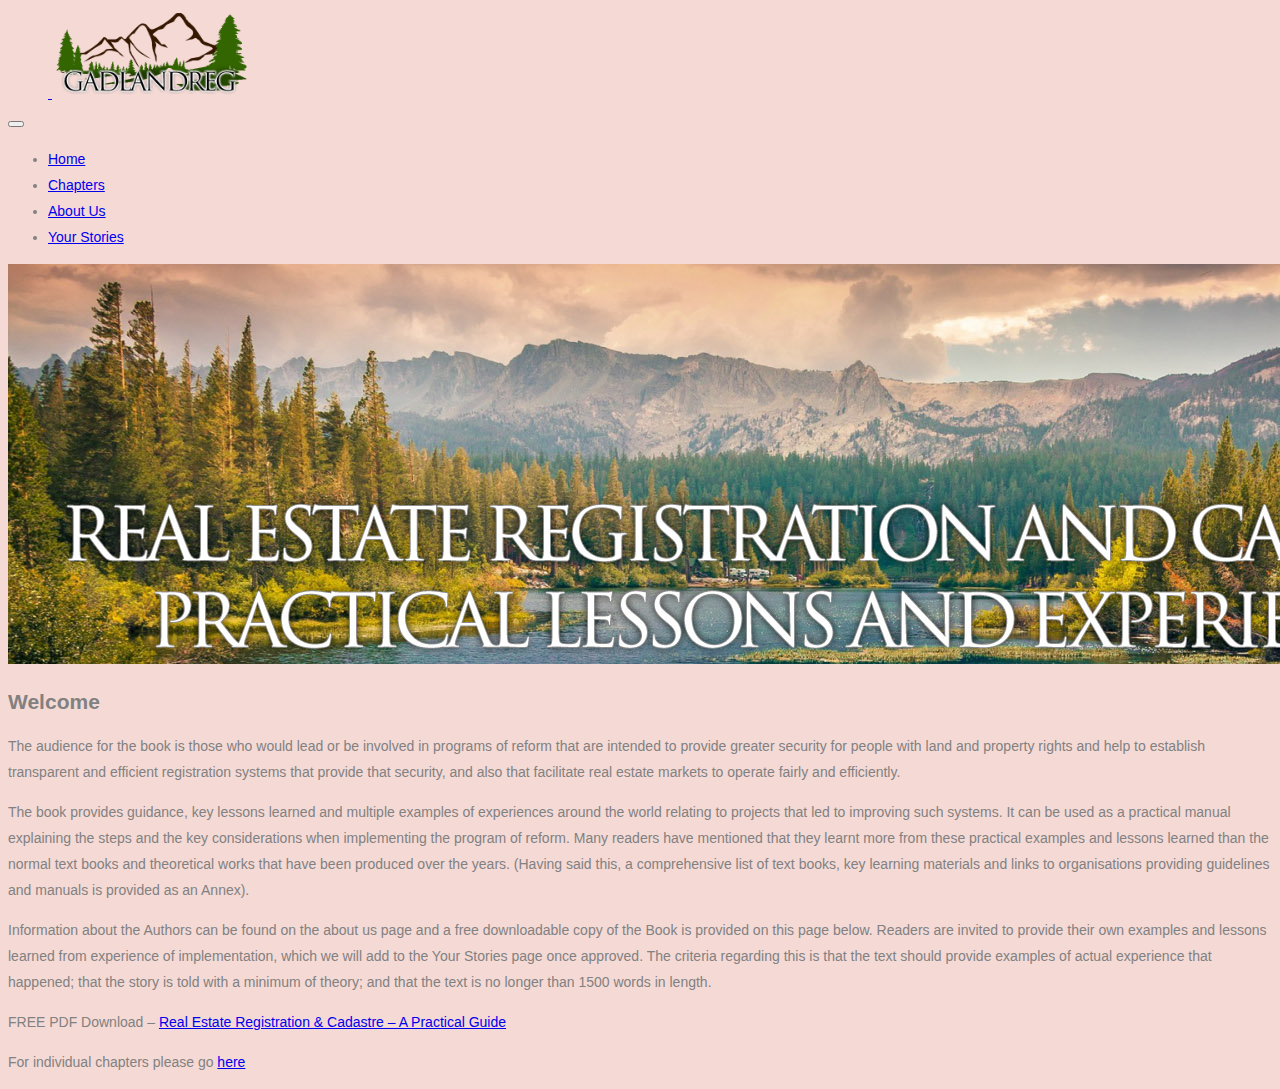
<file: index.html>
<!DOCTYPE html>
<html lang="en">

<head>
    <meta charset="utf-8">
    <meta name="viewport" content="width=device-width, initial-scale=1">
    <meta name="description"
        content="Real Estate Registration &amp; Cadastre - A Practical Guide
A Website for those who would lead or be involved in programs of reform that are intended to provide greater security for people with land and property rights and help to establish transparent and efficient registration systems that provide that security, and also that facilitate real estate markets to operate fairly and efficiently.">

    <meta name="keywords"
        content="land, registry, land administration, Gavin Adlington, cadastre, real estate, Tony Lamb, Rumyana Tonchovska, Robin McLaren">

    <!-- Custom CSS -->
    <link rel="stylesheet" href="app.css">

    <title>Real Estate Registration and Cadastre. Practical Lessons and Experiences.</title>

    <link href="https://cdn.jsdelivr.net/npm/bootstrap@5.3.2/dist/css/bootstrap.min.css" rel="stylesheet"
        integrity="sha384-T3c6CoIi6uLrA9TneNEoa7RxnatzjcDSCmG1MXxSR1GAsXEV/Dwwykc2MPK8M2HN" crossorigin="anonymous">

</head>

<body style="font-family: Raleway, sans-serif;
font-size: 14px;
line-height: 26px;
color: #818181;
font-weight: 400;">
    <!-- <h1>Hello, world!</h1> -->
    <script src="https://cdn.jsdelivr.net/npm/bootstrap@5.3.2/dist/js/bootstrap.bundle.min.js"
        integrity="sha384-C6RzsynM9kWDrMNeT87bh95OGNyZPhcTNXj1NW7RuBCsyN/o0jlpcV8Qyq46cDfL"
        crossorigin="anonymous"></script>

    <section class="container-fluid px-0">
        <header class="d-flex flex-wrap justify-content-center py-3 mb-4 border-bottom">
            <a href="index.html"
                class="d-flex align-items-center mb-3 mb-md-0 me-md-auto link-body-emphasis text-decoration-none">
                <svg class="bi me-2" width="40" height="32">
                    <use xlink:href="#bootstrap" />
                </svg>
                <span class="fs-4"><img src="images/GADLANDREG.png" width="200" height="90" /></span>
            </a>

            <nav class="navbar navbar-expand-lg bg-body-tertiary">
                <div class="container-fluid">
                    <a class="navbar-brand" href="#"></a>
                    <button class="navbar-toggler" type="button" data-bs-toggle="collapse"
                        data-bs-target="#navbarSupportedContent" aria-controls="navbarSupportedContent"
                        aria-expanded="false" aria-label="Toggle navigation">
                        <span class="navbar-toggler-icon"></span>
                    </button>
                    <div class="collapse navbar-collapse" id="navbarSupportedContent">
                        <ul class="navbar-nav me-auto mb-2 mb-lg-0">
                            <li class="nav-item">
                                <a class="nav-link active" aria-current="page" href="index.html">Home</a>
                            </li>
                            <li class="nav-item">
                                <a class="nav-link" href="book/Chapters/Chapters.html">Chapters</a>
                            </li>
                            <li class="nav-item">
                                <a class="nav-link" href="about.html">About Us</a>
                            </li>
                            <li class="nav-item">
                                <a class="nav-link" href="stories.html">Your Stories</a>
                            </li>
                        </ul>
                    </div>
                </div>
            </nav>

        </header>
    </section>
    <section class="container-fluid px-30">
        <div class="row align-items-center">
            <img class="img-fluid" src="images/mountains-title.jpg" alt="">
        </div>
    </section>

    <!-- Content -->

    <H2 class="px-3">Welcome</H2>
    <div class="px-3">
        <P The book with the title above was prepared by Gavin Adlington, with contributions by Tony Lamb, Rumyana
            Tonchovska and Robin McLaren. </P>

        <P>
            The audience for the book is those who would lead or be involved in programs of reform that are intended to
            provide greater security for people with land and property rights and help to establish transparent and
            efficient registration systems that provide that security, and also that facilitate real estate markets to
            operate fairly and efficiently.
        </P>

        <P>
            The book provides guidance, key lessons learned and multiple examples of experiences around the world
            relating
            to projects that led to improving such systems. It can be used as a practical manual explaining the steps
            and
            the key considerations when implementing the program of reform. Many readers have mentioned that they learnt
            more from these practical examples and lessons learned than the normal text books and theoretical works that
            have been produced over the years. (Having said this, a comprehensive list of text books, key learning
            materials
            and links to organisations providing guidelines and manuals is provided as an Annex).
        </P>

        <p>
            Information about the Authors can be found on the about us page and a free downloadable copy of the Book is
            provided on this page below. Readers are invited to provide their own examples and lessons learned from
            experience of implementation, which we will add to the Your Stories page once approved. The criteria
            regarding
            this is that the text should provide examples of actual experience that happened; that the story is told
            with a
            minimum of theory; and that the text is no longer than 1500 words in length.
        </p>
        <p>
        <p>FREE PDF Download &#8211; <a href="book/Book-v9.pdf" target="_blank" rel="noopener noreferrer">Real Estate
                Registration &amp; Cadastre &#8211; A Practical Guide</a></p>
        <p>For individual chapters please go <a href="book/Chapters/Chapters.html">here</a></p>
        </p>
    </div>

</body>


</html>
</file>
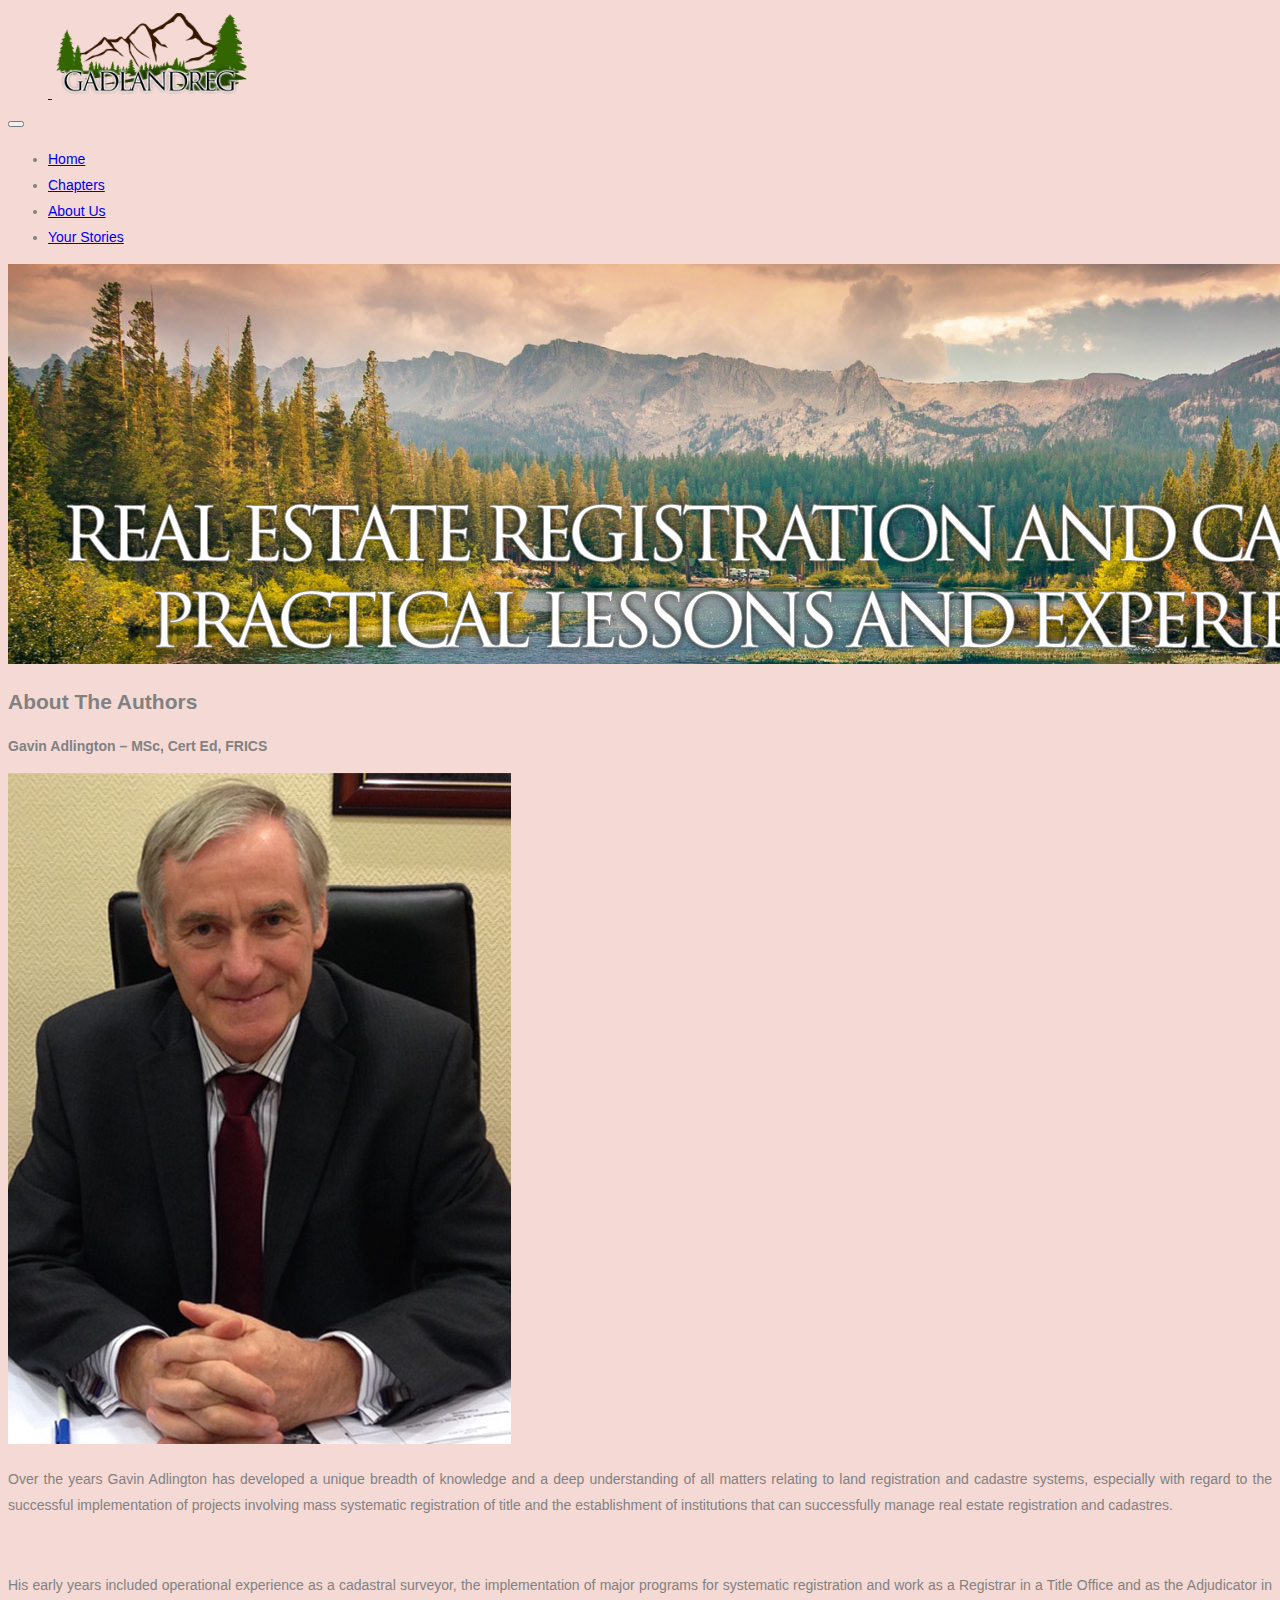
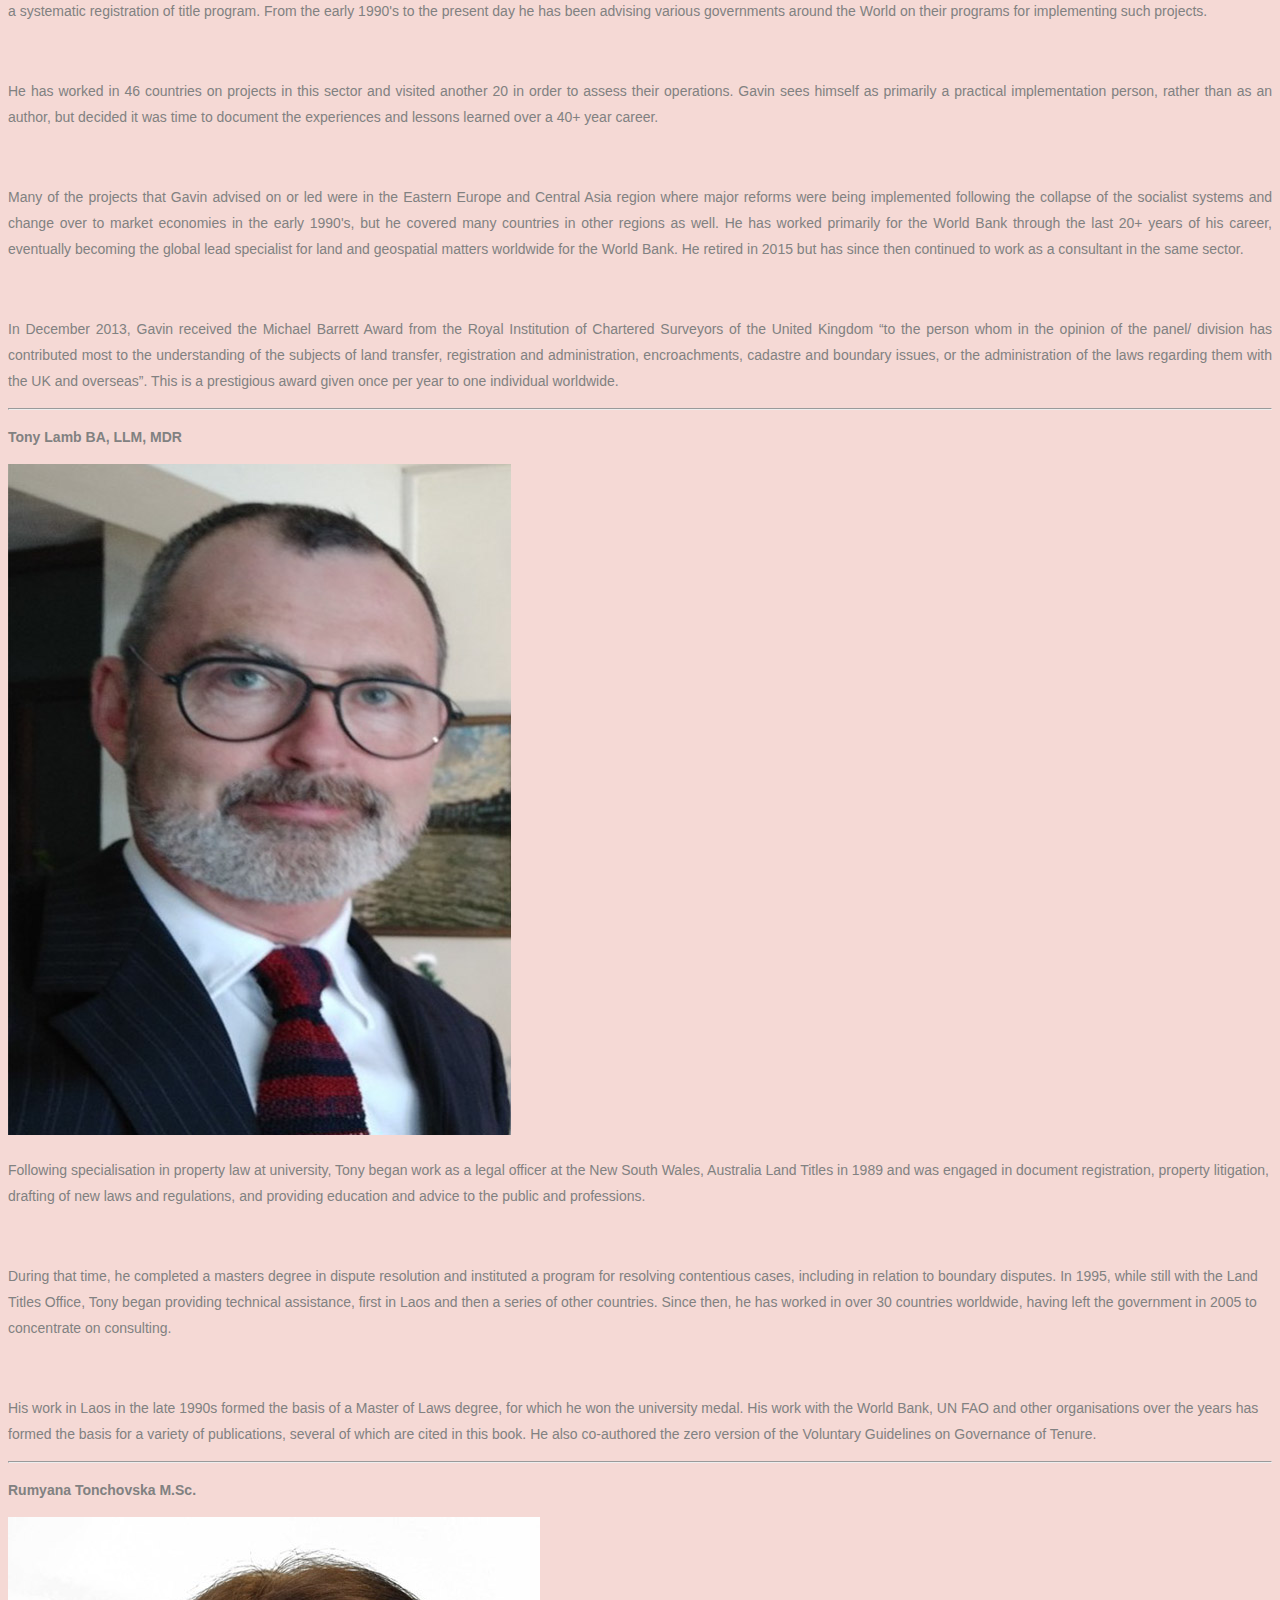
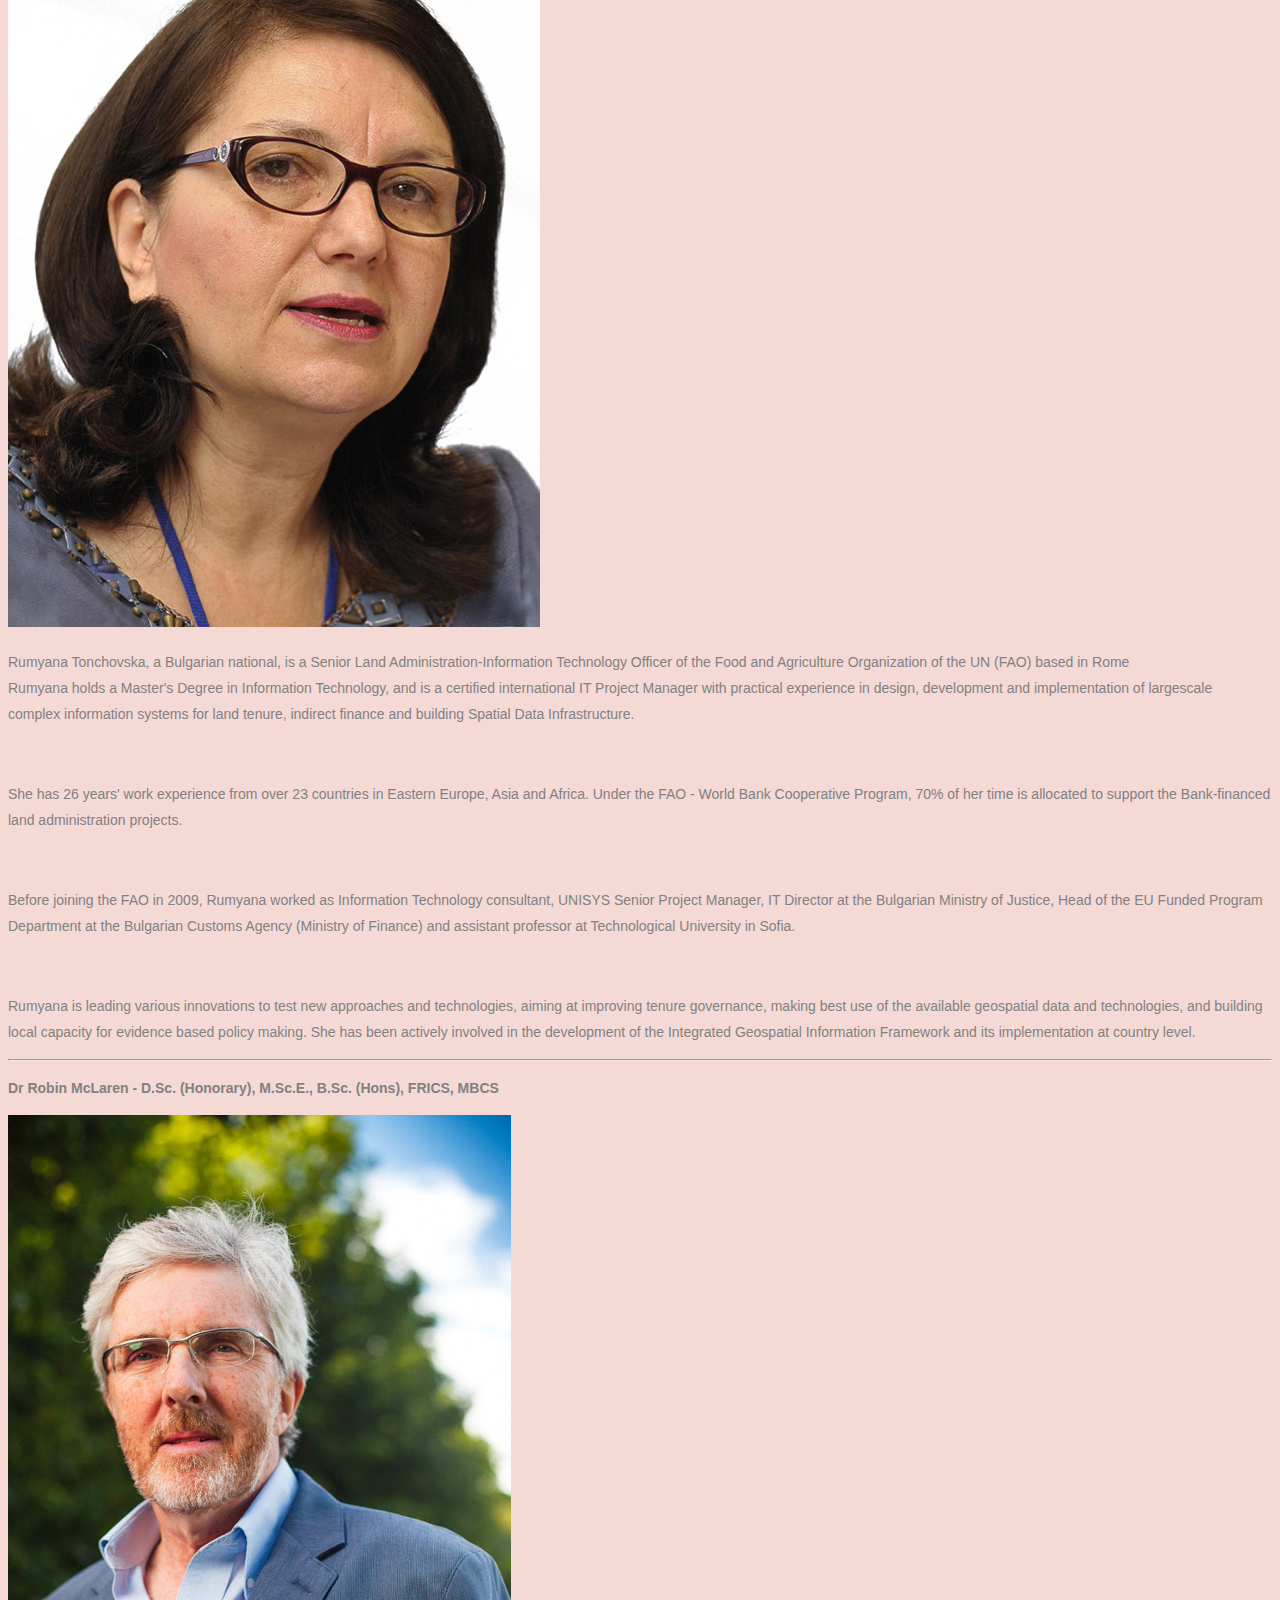
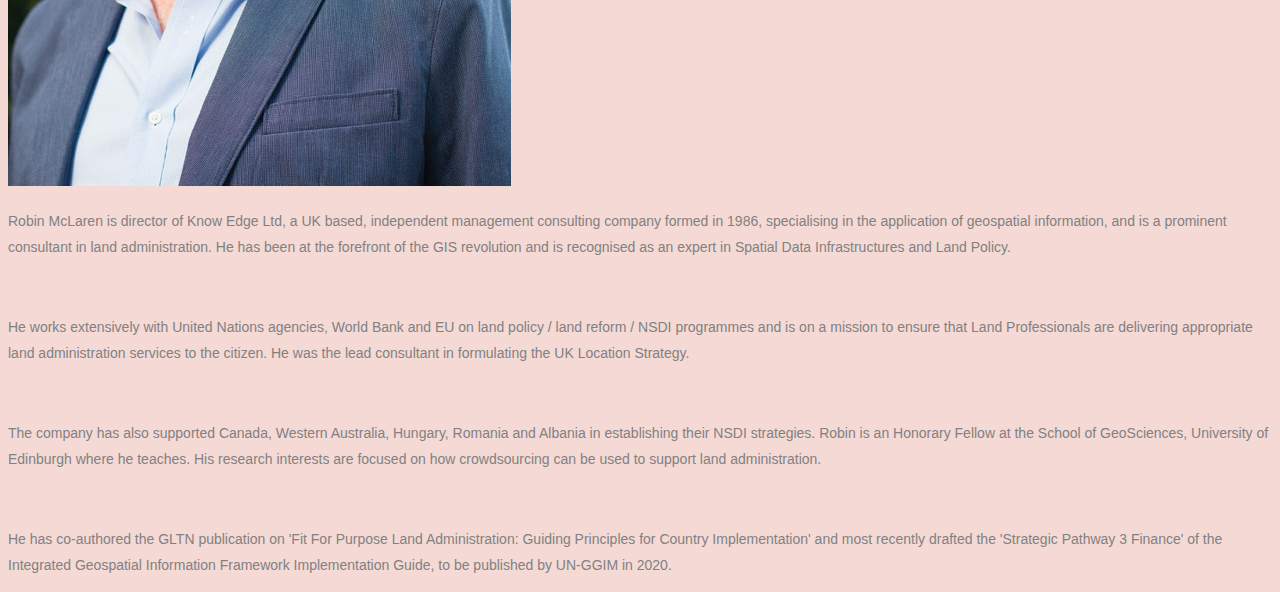
<file: about.html>
<!DOCTYPE html>
<html lang="en">

<head>
    <meta charset="utf-8">
    <meta name="viewport" content="width=device-width, initial-scale=1">
    <meta name="description"
        content="Real Estate Registration &amp; Cadastre - A Practical Guide
A Website for those who would lead or be involved in programs of reform that are intended to provide greater security for people with land and property rights and help to establish transparent and efficient registration systems that provide that security, and also that facilitate real estate markets to operate fairly and efficiently.">

    <meta name="keywords"
        content="land, registry, land administration, Gavin Adlington, cadastre, real estate, Tony Lamb, Rumyana Tonchovska, Robin McLaren">

    <!-- Custom CSS -->
    <link rel="stylesheet" href="app.css">

    <title>About Us</title>

    <link href="https://cdn.jsdelivr.net/npm/bootstrap@5.3.2/dist/css/bootstrap.min.css" rel="stylesheet"
        integrity="sha384-T3c6CoIi6uLrA9TneNEoa7RxnatzjcDSCmG1MXxSR1GAsXEV/Dwwykc2MPK8M2HN" crossorigin="anonymous">

</head>

<body style="font-family: Raleway, sans-serif;
font-size: 14px;
line-height: 26px;
color: #818181;
font-weight: 400;">
    <script src="https://cdn.jsdelivr.net/npm/bootstrap@5.3.2/dist/js/bootstrap.bundle.min.js"
        integrity="sha384-C6RzsynM9kWDrMNeT87bh95OGNyZPhcTNXj1NW7RuBCsyN/o0jlpcV8Qyq46cDfL"
        crossorigin="anonymous"></script>

    <section class="container-fluid px-0">
        <header class="d-flex flex-wrap justify-content-center py-3 mb-4 border-bottom">
            <a href="index.html"
                class="d-flex align-items-center mb-3 mb-md-0 me-md-auto link-body-emphasis text-decoration-none">
                <svg class="bi me-2" width="40" height="32">
                    <use xlink:href="#bootstrap" />
                </svg>
                <span class="fs-4"><img src="images/GADLANDREG.png" width="200" height="90" /></span>
            </a>

            <nav class="navbar navbar-expand-lg bg-body-tertiary">
                <div class="container-fluid">
                    <a class="navbar-brand" href="#"></a>
                    <button class="navbar-toggler" type="button" data-bs-toggle="collapse"
                        data-bs-target="#navbarSupportedContent" aria-controls="navbarSupportedContent"
                        aria-expanded="false" aria-label="Toggle navigation">
                        <span class="navbar-toggler-icon"></span>
                    </button>
                    <div class="collapse navbar-collapse" id="navbarSupportedContent">
                        <ul class="navbar-nav me-auto mb-2 mb-lg-0">
                            <li class="nav-item">
                                <a class="nav-link" aria-current="page" href="index.html">Home</a>
                            </li>
                            <li class="nav-item">
                                <a class="nav-link" href="book/Chapters/Chapters.html">Chapters</a>
                            </li>
                            <li class="nav-item">
                                <a class="nav-link active" href="about.html">About Us</a>
                            </li>
                            <li class="nav-item">
                                <a class="nav-link" href="stories.html">Your Stories</a>
                            </li>
                        </ul>
                    </div>
                </div>
            </nav>

        </header>
    </section>
    <section class="container-fluid px-30">
        <div class="row align-items-center">
            <img class="img-fluid" src="images/mountains-title.jpg" alt="">
        </div>
    </section>

    <!-- Content -->

    <h2 class="mt-4 px-3">About The Authors</h2>

    <div class="mt-4 px-3">
        <!-- Gavin -->
        <p>
            <strong>Gavin Adlington – MSc, Cert Ed, FRICS</strong>

        </p>
        <div class="container">

            <div class="row mb-3 text-center">
                <div class="d-none d-md-block col-sm-8 col-md-3 themed-grid-col">
                    <!-- img-fluid makes the image responsive, handy huh?-->
                    <img class="img-fluid" src="images/gavin.jpg" alt="Gavin">
                </div>

                <div class="col-sm-12 col-md-9 themed-grid-col">
                    <div id="headingGroup" class="text-black text-center d-sm-block mt-5">
                        <!--Display not text until we get to large size, then display as a block, add a top margin to separate from the navbar-->

                        <p style="text-align: justify;">Over the years Gavin Adlington has developed a unique breadth of
                            knowledge and a deep understanding of all matters relating to land registration and cadastre
                            systems, especially with regard to the successful implementation of projects involving mass
                            systematic registration of title and the establishment of institutions that can successfully
                            manage real estate registration and cadastres.</p>
                        <p>&nbsp;</p>
                        <p style="text-align: justify;">His early years included operational experience as a cadastral
                            surveyor, the implementation of major programs for systematic registration and work as a
                            Registrar in a Title Office and as the Adjudicator in a systematic registration of title
                            program. From the early 1990's to the present day he has been advising various governments
                            around the World on their programs for implementing such projects.</p>
                        <p>&nbsp;</p>
                        <p style="text-align: justify;">He has worked in 46 countries on projects in this sector and
                            visited
                            another 20 in order to assess their operations. Gavin sees himself as primarily a practical
                            implementation person, rather than as an author, but decided it was time to document the
                            experiences and lessons learned over a 40+ year career.</p>
                        <p>&nbsp;</p>
                        <p style="text-align: justify;">Many of the projects that Gavin advised on or led were in the
                            Eastern
                            Europe and Central Asia region where major reforms were being implemented following the
                            collapse
                            of the socialist systems and change over to market economies in the early 1990's, but he
                            covered
                            many countries in other regions as well. He has worked primarily for the World Bank through
                            the
                            last 20+ years of his career, eventually becoming the global lead specialist for land and
                            geospatial matters worldwide for the World Bank. He retired in 2015 but has since then
                            continued
                            to work as a consultant in the same sector.</p>
                        <p>&nbsp;</p>
                        <p style="text-align: justify;">In December 2013, Gavin received the Michael Barrett Award from
                            the
                            Royal Institution of Chartered Surveyors of the United Kingdom “to the person whom in the
                            opinion of the panel/ division has contributed most to the understanding of the subjects of
                            land
                            transfer, registration and administration, encroachments, cadastre and boundary issues, or
                            the
                            administration of the laws regarding them with the UK and overseas”. This is a prestigious
                            award
                            given once per year to one individual worldwide.</p>
                    </div>
                </div>
            </div>
        </div>
        <hr />
        <!-- Tony -->
        <p>
            <strong>Tony Lamb BA, LLM, MDR</strong>

        </p>
        <div class="container">

            <div class="row mb-3 text-center">
                <div class="d-none d-md-block col-sm-8 col-md-3 themed-grid-col">
                    <!-- img-fluid makes the image responsive, handy huh?-->
                    <img class="img-fluid" src="images/tony.jpg" alt="Gavin">
                </div>

                <div class="col-sm-12 col-md-9 themed-grid-col">
                    <div id="headingGroup" class="text-black text-center d-sm-block mt-5">
                        <!--Display not text until we get to large size, then display as a block, add a top margin to separate from the navbar-->

                        <p style="text-align: left;">Following specialisation in property law at university, Tony began
                            work
                            as a legal officer at the New South Wales, Australia Land Titles in 1989 and was engaged in
                            document registration, property litigation, drafting of new laws and regulations, and
                            providing
                            education and advice to the public and professions.</p>
                        <p>&nbsp;</p>
                        <p style="text-align: left;">During that time, he completed a masters degree in dispute
                            resolution
                            and instituted a program for resolving contentious cases, including in relation to boundary
                            disputes. In 1995, while still with the Land Titles Office, Tony began providing technical
                            assistance, first in Laos and then a series of other countries. Since then, he has worked in
                            over 30 countries worldwide, having left the government in 2005 to concentrate on
                            consulting.
                        </p>
                        <p>&nbsp;</p>
                        <p style="text-align: left;">His work in Laos in the late 1990s formed the basis of a Master of
                            Laws
                            degree, for which he won the university medal. His work with the World Bank, UN FAO and
                            other
                            organisations over the years has formed the basis for a variety of publications, several of
                            which are cited in this book. He also co-authored the zero version of the Voluntary
                            Guidelines
                            on Governance of Tenure.</p>
                    </div>
                </div>
            </div>
        </div>
        <hr />
        <!-- Rumyana -->
        <p>
            <strong>Rumyana Tonchovska M.Sc.</strong>

        </p>
        <div class="container">

            <div class="row mb-3 text-center">
                <div class="d-none d-md-block col-sm-8 col-md-3 themed-grid-col">
                    <!-- img-fluid makes the image responsive, handy huh?-->
                    <img class="img-fluid" src="images/rumyana.jpg" alt="Gavin">
                </div>

                <div class="col-sm-12 col-md-9 themed-grid-col">
                    <div id="headingGroup" class="text-black text-center d-sm-block mt-5">
                        <!--Display not text until we get to large size, then display as a block, add a top margin to separate from the navbar-->

                        <p style="text-align: left;">Rumyana Tonchovska, a Bulgarian national, is a Senior Land
                            Administration-Information Technology Officer of the Food and Agriculture Organization of
                            the UN
                            (FAO) based in Rome<br>
                            Rumyana holds a Master's Degree in Information Technology, and is a certified international
                            IT
                            Project Manager with practical experience in design, development and implementation of
                            largescale<br>
                            complex information systems for land tenure, indirect finance and building Spatial Data
                            Infrastructure.</p>
                        <p>&nbsp;</p>
                        <p style="text-align: left;">She has 26 years' work experience from over 23 countries in Eastern
                            Europe, Asia and Africa. Under the FAO - World Bank Cooperative Program, 70% of her time is
                            allocated to support the Bank-financed land administration projects.</p>
                        <p>&nbsp;</p>
                        <p style="text-align: left;">Before joining the FAO in 2009, Rumyana worked as Information
                            Technology consultant, UNISYS Senior Project Manager, IT Director at the Bulgarian Ministry
                            of
                            Justice, Head of the EU Funded Program Department at the Bulgarian Customs Agency (Ministry
                            of
                            Finance) and assistant professor at Technological University in Sofia.</p>
                        <p>&nbsp;</p>
                        <p style="text-align: left;">Rumyana is leading various innovations to test new approaches and
                            technologies, aiming at improving tenure governance, making best use of the available
                            geospatial
                            data and technologies, and building local capacity for evidence based policy making. She has
                            been actively involved in the development of the Integrated Geospatial Information Framework
                            and
                            its implementation at country level.</p>
                    </div>
                </div>
            </div>
        </div>
        <hr />
        <!-- Robin -->
        <p>
            <strong>Dr Robin McLaren - D.Sc. (Honorary), M.Sc.E., B.Sc. (Hons), FRICS, MBCS</strong>

        </p>
        <div class="container">

            <div class="row mb-3 text-center">
                <div class="d-none d-md-block col-sm-8 col-md-3 themed-grid-col">
                    <!-- img-fluid makes the image responsive, handy huh?-->
                    <img class="img-fluid" src="images/robin.jpg" alt="Gavin">
                </div>

                <div class="col-sm-12 col-md-9 themed-grid-col">
                    <div id="headingGroup" class="text-black text-center d-sm-block mt-5">
                        <!--Display not text until we get to large size, then display as a block, add a top margin to separate from the navbar-->

                        <p style="text-align: left;">Robin McLaren is director of Know Edge Ltd, a UK based, independent
                            management consulting company formed in 1986, specialising in the application of geospatial
                            information, and is a prominent consultant in land administration. He has been at the
                            forefront
                            of the GIS revolution and is recognised as an expert in Spatial Data Infrastructures and
                            Land
                            Policy.</p>
                        <p>&nbsp;</p>
                        <p style="text-align: left;">He works extensively with United Nations agencies, World Bank and
                            EU on
                            land policy / land reform / NSDI programmes and is on a mission to ensure that Land
                            Professionals are delivering appropriate land administration services to the citizen. He was
                            the
                            lead consultant in formulating the UK Location Strategy.</p>
                        <p>&nbsp;</p>
                        <p style="text-align: left;">The company has also supported Canada, Western Australia, Hungary,
                            Romania and Albania in establishing their NSDI strategies. Robin is an Honorary Fellow at
                            the
                            School of GeoSciences, University of Edinburgh where he teaches. His research interests are
                            focused on how crowdsourcing can be used to support land administration.</p>
                        <p>&nbsp;</p>
                        <p style="text-align: left;">He has co-authored the GLTN publication on 'Fit For Purpose Land
                            Administration: Guiding Principles for Country Implementation' and most recently drafted the
                            'Strategic Pathway 3 Finance' of the Integrated Geospatial Information Framework
                            Implementation
                            Guide, to be published by UN-GGIM in 2020.</p>
                    </div>
                </div>
            </div>
        </div>
    </div>


</body>


</html>
</file>
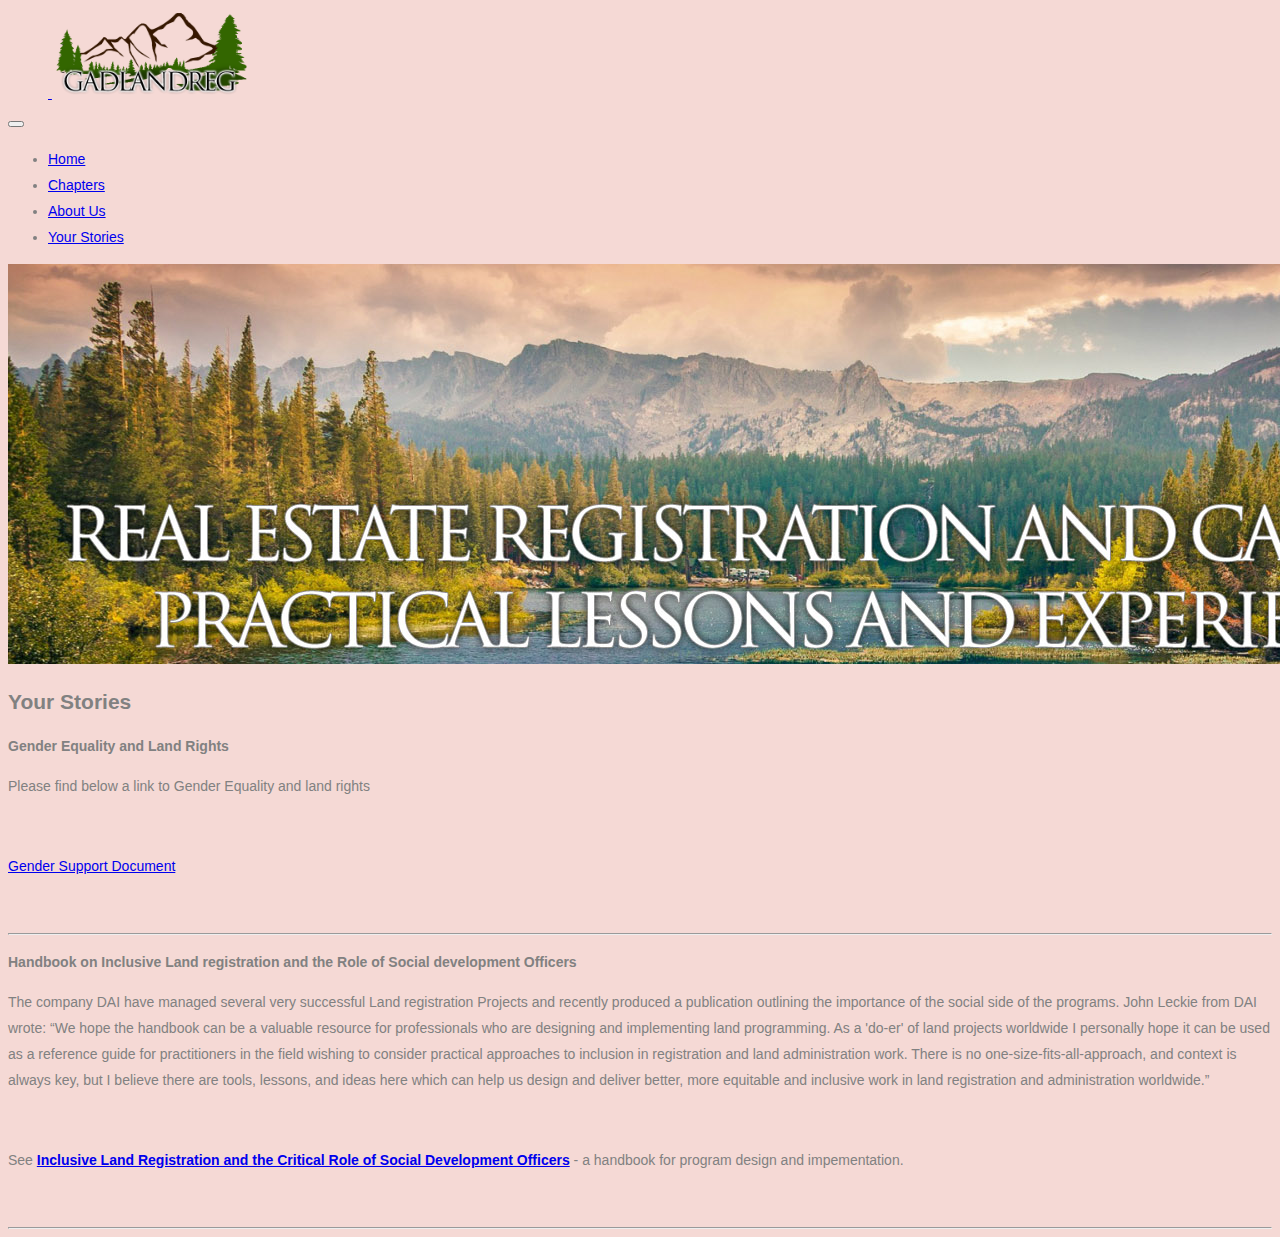
<file: stories.html>
<!DOCTYPE html>
<html lang="en">

<head>
    <meta charset="utf-8">
    <meta name="viewport" content="width=device-width, initial-scale=1">
    <meta name="description"
        content="Real Estate Registration &amp; Cadastre - A Practical Guide
A Website for those who would lead or be involved in programs of reform that are intended to provide greater security for people with land and property rights and help to establish transparent and efficient registration systems that provide that security, and also that facilitate real estate markets to operate fairly and efficiently.">

    <meta name="keywords"
        content="land, registry, land administration, Gavin Adlington, cadastre, real estate, Tony Lamb, Rumyana Tonchovska, Robin McLaren">

    <!-- Custom CSS -->
    <link rel="stylesheet" href="app.css">

    <title>About Us</title>

    <link href="https://cdn.jsdelivr.net/npm/bootstrap@5.3.2/dist/css/bootstrap.min.css" rel="stylesheet"
        integrity="sha384-T3c6CoIi6uLrA9TneNEoa7RxnatzjcDSCmG1MXxSR1GAsXEV/Dwwykc2MPK8M2HN" crossorigin="anonymous">

</head>

<body style="font-family: Raleway, sans-serif;
font-size: 14px;
line-height: 26px;
color: #818181;
font-weight: 400;">
    <script src="https://cdn.jsdelivr.net/npm/bootstrap@5.3.2/dist/js/bootstrap.bundle.min.js"
        integrity="sha384-C6RzsynM9kWDrMNeT87bh95OGNyZPhcTNXj1NW7RuBCsyN/o0jlpcV8Qyq46cDfL"
        crossorigin="anonymous"></script>

    <section class="container-fluid px-0">
        <header class="d-flex flex-wrap justify-content-center py-3 mb-4 border-bottom">
            <a href="index.html"
                class="d-flex align-items-center mb-3 mb-md-0 me-md-auto link-body-emphasis text-decoration-none">
                <svg class="bi me-2" width="40" height="32">
                    <use xlink:href="#bootstrap" />
                </svg>
                <span class="fs-4"><img src="images/GADLANDREG.png" width="200" height="90" /></span>
            </a>

            <nav class="navbar navbar-expand-lg bg-body-tertiary">
                <div class="container-fluid">
                    <a class="navbar-brand" href="#"></a>
                    <button class="navbar-toggler" type="button" data-bs-toggle="collapse"
                        data-bs-target="#navbarSupportedContent" aria-controls="navbarSupportedContent"
                        aria-expanded="false" aria-label="Toggle navigation">
                        <span class="navbar-toggler-icon"></span>
                    </button>
                    <div class="collapse navbar-collapse" id="navbarSupportedContent">
                        <ul class="navbar-nav me-auto mb-2 mb-lg-0">
                            <li class="nav-item">
                                <a class="nav-link" aria-current="page" href="index.html">Home</a>
                            </li>
                            <li class="nav-item">
                                <a class="nav-link" href="book/Chapters/Chapters.html">Chapters</a>
                            </li>
                            <li class="nav-item">
                                <a class="nav-link" href="about.html">About Us</a>
                            </li>
                            <li class="nav-item">
                                <a class="nav-link active" href="stories.html">Your Stories</a>
                            </li>
                        </ul>
                    </div>
                </div>
            </nav>

        </header>
    </section>
    <section class="container-fluid px-30">
        <div class="row align-items-center">
            <img class="img-fluid" src="images/mountains-title.jpg" alt="">
        </div>
    </section>

    <!-- Content -->

    <h2 class="mt-4 px-3">Your Stories</h2>

    <div class="mt-4 px-3">
        <!-- Gender Equality -->
        <p>
            <strong>Gender Equality and Land Rights</strong>

        </p>
        <div class="container">

            <div class="row mb-3 text-center">
                <div class="col-sm-12 col-md-9 themed-grid-col">
                    <div id="headingGroup" class="text-black text-center mt-5">
                        <p style="text-align: justify;">Please find below a link to Gender Equality and land rights</p>
                        <p>&nbsp;</p>
                        <p style="text-align: justify;"><a href="gender-support-FAO-document.pdf" target="_blank"
                                rel="noopener noreferrer">Gender Support Document</a></p>
                        <p>&nbsp;</p>
                    </div>
                </div>
            </div>
        </div>
        <hr />
        <!-- Handbook -->
        <p>
            <strong>Handbook on Inclusive Land registration and the Role of Social development Officers</strong>

        </p>
        <div class="container">

            <div class="row mb-3 text-center">
                <div class="col-sm-12 col-md-9 themed-grid-col">
                    <div id="headingGroup" class="text-black text-center mt-5">
                        <!--Display not text until we get to large size, then display as a block, add a top margin to separate from the navbar-->

                        <p style="text-align: left;">The company DAI have managed several very successful Land
                            registration Projects and recently produced a publication outlining the importance of the
                            social side of the programs. John Leckie from DAI wrote: “We hope the handbook can be a
                            valuable resource for professionals who are designing and implementing land programming. As
                            a 'do-er' of land projects worldwide I personally hope it can be used as a reference guide
                            for practitioners in the field wishing to consider practical approaches to inclusion in
                            registration and land administration work. There is no one-size-fits-all-approach, and
                            context is always key, but I believe there are tools, lessons, and ideas here which can help
                            us design and deliver better, more equitable and inclusive work in land registration and
                            administration worldwide.”</p>
                        <p>&nbsp;</p>
                        <p style="text-align: left;">See <a href="DAI SDO Guide-3ddf0d.pdf" target="_blank"
                                rel="noopener noreferrer"><b>Inclusive Land Registration and the Critical Role of Social
                                    Development Officers</b></a> - a handbook for program design and impementation.
                        </p>
                        <p>&nbsp;</p>

                    </div>
                </div>
            </div>
        </div>
        <hr />

    </div>

</body>


</html>
</file>
<file: app.css>
body {
    background-color: #f5d9d5;
    --font-family: "Nunito", sans-serif;
    font-family: Raleway, sans-serif;
    font-size: 14px;
    line-height: 26px;
    color: #818181;
    font-weight: 400;
}
</file>
